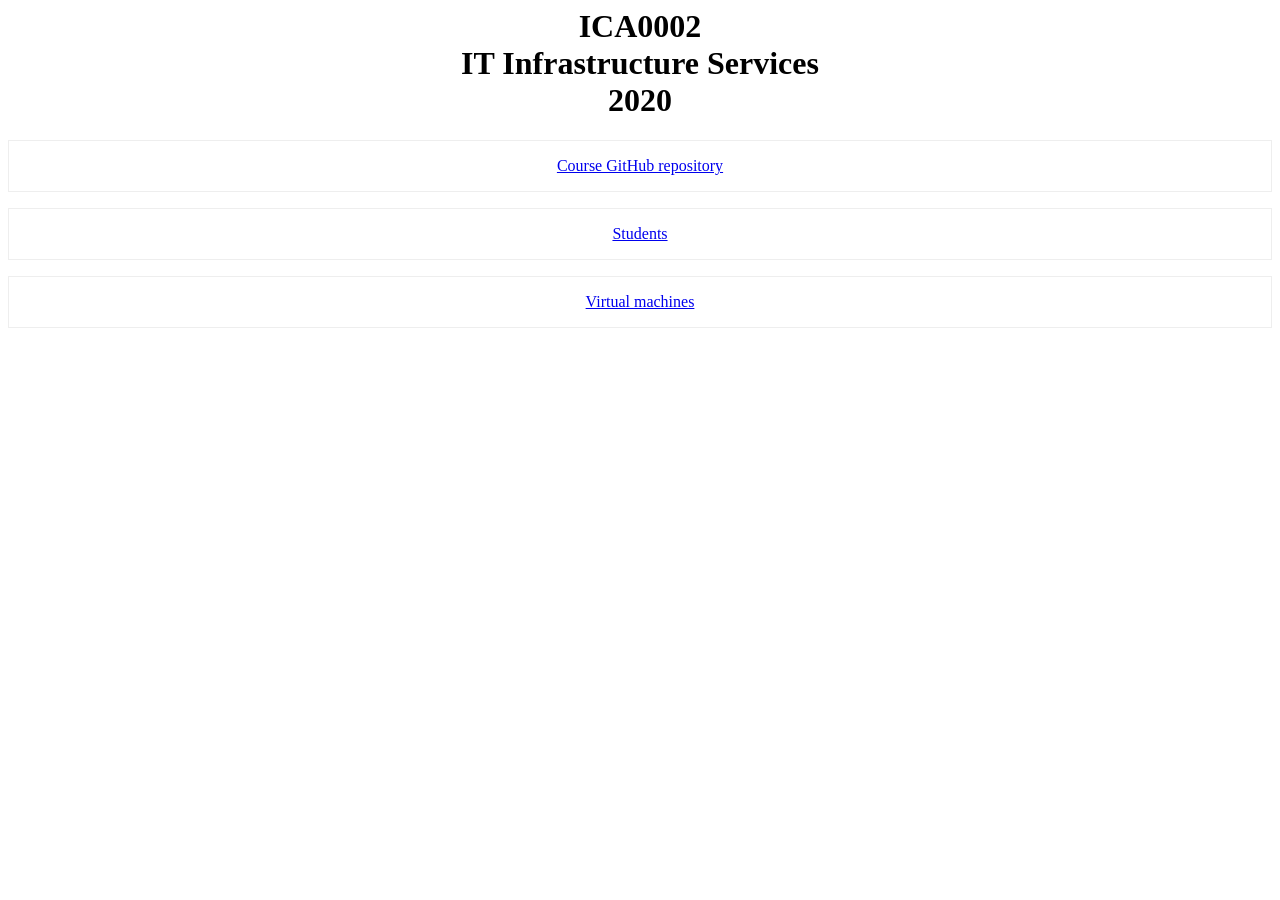
<file: roles/base/files/index.html>
<html>
    <head>
        <meta content="text/html;charset=utf-8" http-equiv="Content-Type">
        <title>ICA0002 2020</title>
        <link rel="icon" href="data:;base64,iVBORw0KGgo=">
        <link rel="stylesheet" type="text/css" href="style.css">
    </head>
    <body>
        <div style="text-align: center"><h1>ICA0002<br>IT Infrastructure Services<br>2020</h1></div>
        <div class="index-item"><a href="https://github.com/romankuchin/ica0002-2020">Course GitHub repository</a></div>
        <div class="index-item"><a href="students.html">Students</a></div>
        <div class="index-item"><a href="vms.html">Virtual machines</a></div>
    </body>
</html>
</file>
<file: roles/base/files/style.css>
h1 {
    padding: 0 0.2em;
}

pre {
    margin: 0;
}

td, th {
    border: 1px solid #bbb;
    padding: 0.5em 1em;
    text-align: center;
    white-space: nowrap;
}

td.comment {
    text-align: left;
    white-space: normal;
}

th {
    background-color: #ccc;
}

tr:nth-child(odd) {
    background-color: #eee;
}

.fail {
    color: #c00;
}

.footer {
    padding: 1em 0.2em;
}

.index-item {
    border: 1px solid #eee;
    margin: 1em 0;
    padding: 1em;
    text-align: center;
    width: 100%;
    box-sizing: border-box;
}

.ok {
    color: #090;
}
</file>
